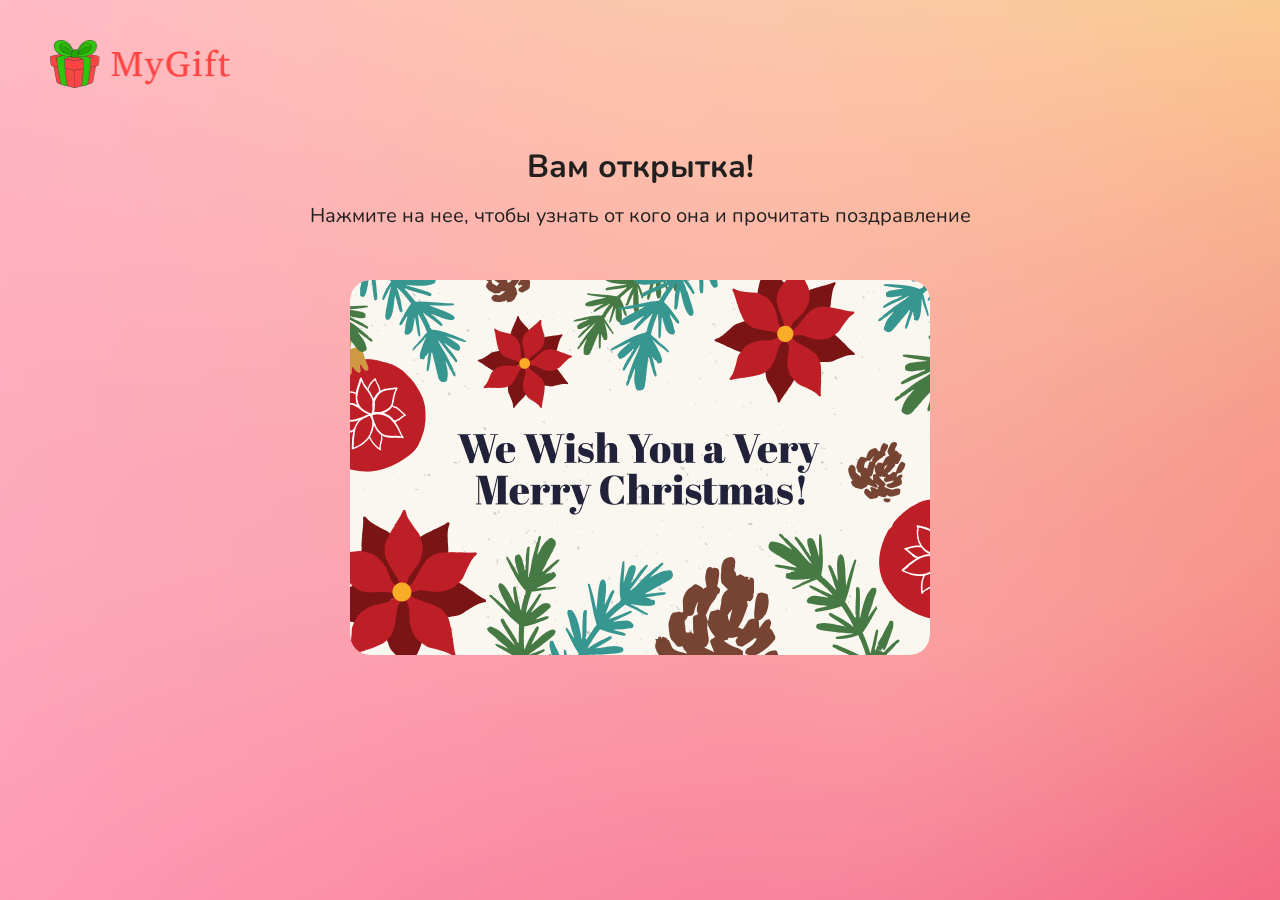
<file: card.html>
<!DOCTYPE html>
<html lang="ru">
  <head>
    <meta charset="UTF-8" />
    <meta name="viewport" content="width=device-width, initial-scale=1.0" />
    <title>MyGift</title>

    <link href="./css/normalize.css" rel="stylesheet" />
    <link href="./css/style.css" rel="stylesheet" />
    <link rel="shortcut icon" type="image/svg+xml" href="./img/favicon.svg" />
    <script src="./js/scriptCard.js" defer></script>
  </head>
  <body class="body body_congratulation">
    <header class="header">
      <div class="container">
        <img
          class="header__logo"
          src="./img/logo.png"
          alt="Логотип в виде подарочной упаковки"
          aria-label="Логотип в виде подарочной упаковки"
          width="180"
          height="48"
        />
      </div>
    </header>

    <main class="main-content">
      <section class="congratulation">
        <div class="container">
          <h1 class="congratulation__title">Вам открытка!</h1>
          <p class="congratulation__description">
            Нажмите на нее, чтобы узнать от&nbsp;кого&nbsp;она и&nbsp;прочитать
            поздравление
          </p>
          <div class="congratulation__card card">
            <div class="card__inner">
              <div class="card__front">
                <img class="card__img" src="./img/Card.png" alt="Открытка" />
              </div>
              <div class="card__back">
                <h2 class="card__title">Поздравление</h2>

                <div class="card__contacts">
                  <p class="card__detail">
                    <span class="card__subtitle"> от кого </span>
                    <span class="card__from"> Иван Иванов </span>
                  </p>

                  <p class="card__detail">
                    <span class="card__subtitle"> кому </span>
                    <span class="card__to"> Татьяна Айкина </span>
                  </p>
                </div>

                <p class="card__message">
                  Желаю Счастливого Нового года и Рождества! Будьте здоровы и
                  радостны!
                </p>
              </div>
            </div>
          </div>
        </div>
      </section>
    </main>
  </body>
</html>
</file>
<file: css/style.css>
/* nunito-regular - cyrillic_latin */
@font-face {
  font-display: swap; /* Check https://developer.mozilla.org/en-US/docs/Web/CSS/@font-face/font-display for other options. */
  font-family: "Nunito";
  font-style: normal;
  font-weight: 400;
  src: url("../fonts/nunito-v26-cyrillic_latin-regular.woff2") format("woff2"),
    /* Chrome 36+, Opera 23+, Firefox 39+, Safari 12+, iOS 10+ */
      url("../fonts/nunito-v26-cyrillic_latin-regular.ttf") format("truetype"); /* Chrome 4+, Firefox 3.5+, IE 9+, Safari 3.1+, iOS 4.2+, Android Browser 2.2+ */
}
/* nunito-700 - cyrillic_latin */
@font-face {
  font-display: swap; /* Check https://developer.mozilla.org/en-US/docs/Web/CSS/@font-face/font-display for other options. */
  font-family: "Nunito";
  font-style: normal;
  font-weight: 700;
  src: url("../fonts/nunito-v26-cyrillic_latin-700.woff2") format("woff2"),
    /* Chrome 36+, Opera 23+, Firefox 39+, Safari 12+, iOS 10+ */
      url("../fonts/nunito-v26-cyrillic_latin-700.ttf") format("truetype"); /* Chrome 4+, Firefox 3.5+, IE 9+, Safari 3.1+, iOS 4.2+, Android Browser 2.2+ */
}

html {
  box-sizing: border-box;
}

*,
*::before,
*::after {
  box-sizing: inherit;
}

.body {
  min-width: 320px;
  min-height: 100vh;
  font-family: Nunito, sans-serif;
  -webkit-font-smoothing: antialiased;
  -moz-osx-font-smoothing: grayscale;
  text-rendering: optimizeLegibility;
  -webkit-tap-highlight-color: rgba(0, 0, 0, 0);
  -webkit-tap-highlight-color: transparent;
  font-size: 16px;
  font-weight: normal;
  line-height: 1.4;
  color: #221f1f;
}
.body_gift {
  background: #b2e8e8 url(../img/bg_gift_x2.jpg) center/cover;
}
.body_congratulation {
  background: #fcc5bd url(../img/bg_card_x2.png) center/cover;
}
.container {
  max-width: 1260px;
  margin: 0 auto;
  padding: 0 40px;
}
.header {
  padding: 40px 0 60px;
}
.header__logo {
  display: block;
  height: auto;
}
.gift {
  padding: 0 0 80px;
}
.gift__title {
  font-weight: 700;
  font-size: 32px;
  line-height: 1.2;
  margin: 0 0 16px;
}
.gift__description {
  font-size: 20px;
  margin: 0 0 50px;
}
.gift__wrapper {
  display: flex;
  justify-content: space-between;
  align-items: start;
  gap: 96px;
}
.gift__card {
  max-width: 580px;
  width: calc(50% - 16px);
}
.gift__swiper_card {
  margin-bottom: 20px;
}
.gift__card-slide {
  border-radius: 20px;
  border: 2px solid #4baa00;
  overflow: hidden;
  box-sizing: border-box;
}
.gift__card-img {
  display: block;
  max-width: 100%;
  height: auto;
}
.gift__card-thumb {
  width: 72px;
  border-radius: 10px;
  overflow: hidden;
}
.gift__form {
  max-width: 480px;
  width: 100%;
}
form {
  display: grid;
  grid-template-columns: repeat(2, 1fr);
  gap: 16px;
  justify-items: start;
}
.form__label {
  width: 100%;
}
.form__label-text {
  display: block;
  margin-bottom: 4px;
  white-space: nowrap;
}
.form__field {
  font: inherit;
  width: 100%;
  border: 1px solid #dedede;
  background-color: #fbfbfb;
  border-radius: 6px;
  padding: 8px 16px;
  outline: none;
}
.form__field:hover,
.form__field:focus-visible,
.form__field:active {
  border-color: #999;
}
.form__label_textarea {
  grid-column: 1 / -1;
}
.form__field_textarea {
  resize: vertical;
  min-height: 150px;
  max-height: 300px;
}
.form__button {
  background-color: #4baa00;
  border: 1px solid transparent;
  border-radius: 32px;
  padding: 8px 24px;
  color: #fff;
  font-weight: 700;
  cursor: pointer;
}
.form__button:hover:not(:disabled) {
  background-color: #58c601;
}
.form__button:focus-visible {
  border-color: #58c601;
}
.form__button:active:not(:disabled) {
  transform: translate(2px, 2px);
}
.form__button:disabled {
  opacity: 0.4;
}
/* card.html */
.congratulation {
  padding-bottom: 145px;
}
.congratulation__title {
  font-weight: 700;
  font-size: 32px;
  line-height: 1.2;
  text-align: center;
  margin: 0 0 16px;
}
.congratulation__description {
  font-size: 20px;
  text-align: center;
  margin: 0 0 50px;
}
.congratulation__card {
  margin: 0 auto;
}
.card {
  position: relative;
  max-width: 580px;
  height: 375px;
  perspective: 1000px;
}
.card__inner {
  transform-style: preserve-3d;
  transition: transform 1s;
  width: 100%;
  height: 100%;
}
.card:hover .card__inner {
  transform: rotateY(180deg);
}
.card__front {
  position: absolute;
  inset: 0;
  backface-visibility: hidden;
  border-radius: 20px;
  overflow: hidden;
}
.card__img {
  display: block;
  max-width: 100%;
  height: auto;
  border-radius: 20px;
  overflow: hidden;
}
.card__back {
  background-color: #fff;
  position: absolute;
  backface-visibility: hidden;
  inset: 0;
  border-radius: 20px;
  transform: rotateY(180deg);
  padding: 32px;
}
.card__title {
  font-weight: 700;
  font-size: 28px;
  line-height: 1.2;
  color: #f44;
  margin: 0 0 24px;
}
.card__contacts {
  margin-bottom: 24px;
}
.card__detail {
  margin: 0 0 8px;
  display: flex;
  gap: 16px;
}
.card__detail:last-child {
  margin-bottom: 8px;
}
.card__subtitle {
  opacity: 0.3;
  min-width: 54px;
}
.card__message {
  font-size: 20px;
  margin: 0;
}

@media (max-width: 1080px) {
  .header {
    padding: 32px 0 16px;
  }
  .gift {
    padding: 16px 0 34px;
  }
  .gift__title {
    font-size: 28px;
    margin-bottom: 12px;
  }
  .gift__description {
    font-size: 16px;
    margin-bottom: 24px;
  }
  .gift__card {
    max-width: 464px;
    width: 100%;
    padding-top: 8px;
  }
  form {
    row-gap: 12px;
  }
  .congratulation__title {
    font-size: 28px;
    margin-bottom: 12px;
  }
  .congratulation__description {
    font-size: 16px;
    margin-bottom: 32px;
  }
}
@media (max-width: 980px) {
  .container {
    padding: 0 44px;
  }
  .gift__wrapper {
    flex-wrap: wrap;
  }
  .gift__form {
    min-width: 100%;
  }
}
@media (max-width: 580px) {
  .container {
    padding: 0 16px;
  }
  .header {
    padding-top: 24px;
  }
  form {
    grid-template-columns: 1fr;
  }
  .gift__card-thumb {
    width: 54px;
    border-radius: 4px;
  }
  .card {
    height: calc((186 / 288 * 100vw) - 20px);
    margin-bottom: 20px;
  }
  .card__back {
    padding: 24px;
  }
  .card__title {
    font-size: 20px;
    margin-bottom: 16px;
  }
  .card__message {
    font-size: 16px;
  }
  .card__contacts{
    margin-bottom: 0;
  }
  .card__subtitle{
    opacity: 0.5;
  }
}
</file>
